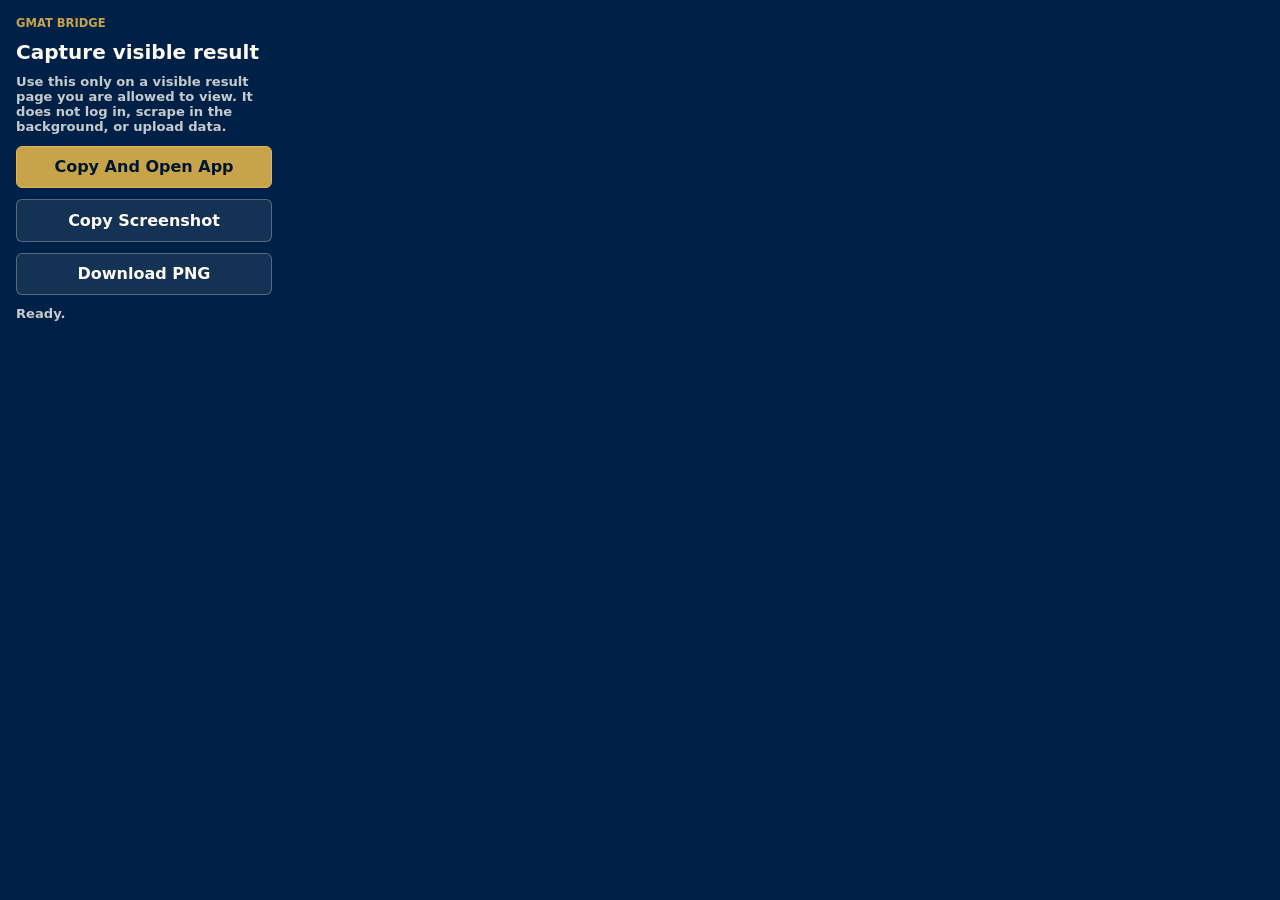
<file: bridge-extension/popup.html>
<!doctype html>
<html lang="en">
  <head>
    <meta charset="utf-8">
    <meta name="viewport" content="width=device-width, initial-scale=1">
    <title>GMAT Capture Bridge</title>
    <link rel="stylesheet" href="popup.css">
  </head>
  <body>
    <main>
      <p class="eyebrow">GMAT bridge</p>
      <h1>Capture visible result</h1>
      <p class="copy">Use this only on a visible result page you are allowed to view. It does not log in, scrape in the background, or upload data.</p>
      <button id="copy-open-capture" type="button">Copy And Open App</button>
      <button id="copy-capture" type="button" class="secondary">Copy Screenshot</button>
      <button id="download-capture" type="button" class="secondary">Download PNG</button>
      <p id="status" role="status">Ready.</p>
    </main>
    <script src="popup.js"></script>
  </body>
</html>
</file>
<file: bridge-extension/popup.css>
:root {
  --oxford: #002147;
  --paper: #fffaf0;
  --gold: #c7a34a;
  --line: #d7cbb8;
  --muted: #58646d;
}

* {
  box-sizing: border-box;
}

body {
  width: 18rem;
  margin: 0;
  background: var(--oxford);
  color: var(--paper);
  font-family: Inter, ui-sans-serif, system-ui, -apple-system, BlinkMacSystemFont, "Segoe UI", sans-serif;
}

main {
  display: grid;
  gap: 0.7rem;
  padding: 1rem;
}

h1,
p {
  margin: 0;
}

h1 {
  font-size: 1.25rem;
  line-height: 1.1;
}

.eyebrow {
  color: var(--gold);
  font-size: 0.72rem;
  font-weight: 900;
  text-transform: uppercase;
}

.copy,
#status {
  color: rgba(255, 250, 240, 0.78);
  font-size: 0.82rem;
  font-weight: 750;
}

button {
  min-height: 2.65rem;
  border: 1px solid #d8b75d;
  border-radius: 6px;
  background: var(--gold);
  color: #00152e;
  font: inherit;
  font-weight: 900;
  cursor: pointer;
}

button.secondary {
  border-color: rgba(255, 250, 240, 0.28);
  background: rgba(255, 250, 240, 0.08);
  color: var(--paper);
}
</file>
